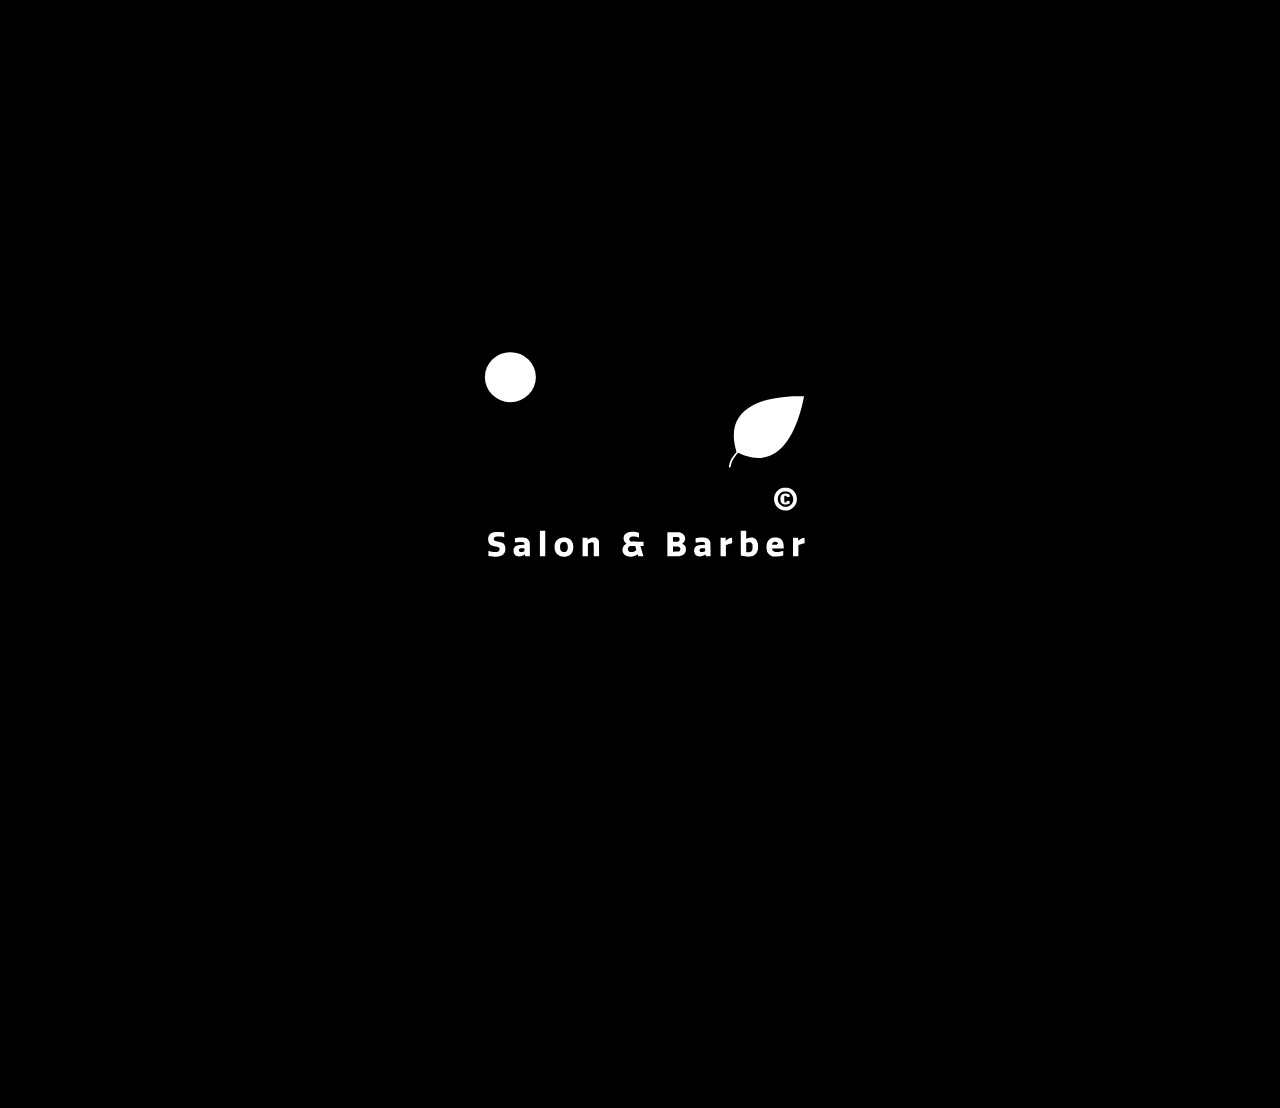
<file: test.html>
<!DOCTYPE html>
<html lang="en">

<head>
    <meta charset="UTF-8">
    <meta http-equiv="X-UA-Compatible" content="IE=edge">
    <meta name="viewport" content="width=device-width, initial-scale=1.0">
    <title>Document</title>
    <link rel="stylesheet" href="./stylesheets/animateIvy.css">
</head>

<body>
    <div class="main-container">

        <div class="ivy-logo-container">


            <svg class="logoSvg" width="3936" height="10000" viewBox="0 0 3936 1857" fill="none" xmlns="http://www.w3.org/2000/svg">
                <rect id="background" width="3936" height="1857" rx="107" fill="#006229"/>
                <g id="Mask Group">
                <mask id="mask0_0_1" style="mask-type:alpha" maskUnits="userSpaceOnUse" x="720" y="113" width="2449" height="1571">
                <path id="mask" fill-rule="evenodd" clip-rule="evenodd" d="M932.5 114.044C989.595 120.562 1039.04 150.983 1071.54 199.593C1108.81 255.344 1113.33 330.669 1083.03 390.951C1050.11 456.413 983.83 498 912.409 498C882.622 498 856.435 492.017 829.301 479.01C746.227 439.19 703.471 345.833 726.937 255.5C744.76 186.89 800.379 133.1 869.629 117.501C888.136 113.332 913.869 111.917 932.5 114.044ZM1082.23 727.25C1082.49 912.654 1082.58 920.723 1084.36 926C1087.58 935.501 1091.06 941.246 1097.38 947.481C1107.32 957.289 1118.56 962 1132 962C1154.57 962 1174.76 946.36 1180.47 924.458C1181.82 919.279 1182 895.78 1182 726.79V535H1353.5H1525L1525.25 721.152L1525.5 907.305L1561.4 809.902C1606.68 687.066 1608.11 683.431 1619.95 662C1660.67 588.232 1720.66 545.698 1798.3 535.543C1813.89 533.505 1846.12 533.504 1861.66 535.542C1920.55 543.262 1973.9 572.696 2011 617.929L2018.5 627.075L2018.76 580.537L2019.02 534H2189.99H2360.96L2361.23 727.75L2361.5 921.5L2363.83 928C2372.86 953.22 2398.24 967.037 2423.46 960.467C2440.48 956.036 2453.83 942.248 2458.51 924.297C2459.8 919.33 2460 893.362 2460 726.29V534H2630.98H2801.96L2802.23 727.25C2802.49 912.654 2802.58 920.723 2804.36 926C2807.58 935.501 2811.06 941.246 2817.38 947.481C2827.32 957.289 2838.56 962 2852 962C2876.29 962 2897.59 943.845 2901.35 919.92C2901.95 916.114 2902.8 913 2903.23 913C2903.66 913 2914.65 917.587 2927.65 923.193L2951.29 933.385L2950.64 948.516C2945.92 1058.03 2896.25 1137.57 2813 1168.9L2802.5 1172.85L2802.26 1176.68C2800.75 1200.26 2796.68 1225.91 2790.97 1247.86C2765.87 1344.24 2699.34 1413.29 2599.54 1446.52C2562.39 1458.89 2524.07 1465.95 2477 1469.09C2454.84 1470.57 2395.15 1469.71 2370.5 1467.55C2320.23 1463.15 2272.04 1454.86 2227.37 1442.91C2194.55 1434.13 2146.77 1417.59 2146.21 1414.81C2145.9 1413.27 2172.81 1250.86 2173.48 1250.18C2173.71 1249.96 2178.08 1251.57 2183.19 1253.76C2213.67 1266.82 2253.84 1275.4 2296.26 1277.93C2329.61 1279.92 2358.12 1275.01 2381.5 1263.25C2425.98 1240.89 2453.3 1196.14 2458.97 1136.36C2459.53 1130.39 2460 1116.12 2460 1104.66L2460 1083.82L2455.81 1089.16C2448.69 1098.22 2429.01 1117.81 2418.5 1126.3C2363.26 1170.91 2290.39 1189.41 2220.7 1176.51C2123 1158.44 2046.17 1083.85 2024.55 986.105C2019.79 964.597 2019.7 962.756 2019.08 874.5C2018.51 791.486 2018.47 790.438 2016.35 785.255C2012.77 776.528 2009.39 771.578 2002.96 765.624C1986.28 750.181 1963.9 747.662 1942.5 758.82C1929.69 765.498 1914.65 782.73 1905.23 801.51C1903.57 804.816 1884.4 851.478 1862.64 905.204C1840.87 958.93 1820.8 1007.95 1818.03 1014.14C1800.2 1053.95 1774.33 1090.07 1746.52 1113.94C1703.03 1151.27 1652.87 1169.77 1583.5 1174.05C1571.76 1174.78 1537.52 1175.02 1485 1174.74C1398.25 1174.28 1395.88 1174.16 1371 1168.54C1318.52 1156.7 1271.29 1128.1 1237.18 1087.5C1228.81 1077.53 1213.84 1055.27 1210.08 1047.2C1208.75 1044.34 1207.4 1042.01 1207.08 1042.01C1206.76 1042.02 1204.7 1045.47 1202.5 1049.68C1200.3 1053.9 1195.1 1062.55 1190.94 1068.92C1157.22 1120.54 1106.16 1157.44 1047.5 1172.58C968.977 1192.84 886.998 1173.67 825.323 1120.61C785.518 1086.37 757.142 1038.53 745.546 986.105C740.327 962.512 740.602 975.01 740.267 746.25L739.955 534H910.958H1081.96L1082.23 727.25ZM3046.31 1156.43C3084.52 1167.7 3110 1201.73 3110 1241.5C3110 1292.89 3067.78 1332.74 3016.57 1329.68C2978.73 1327.42 2947 1301.07 2936.88 1263.5C2935.15 1257.1 2934.72 1252.7 2934.72 1241.5C2934.72 1230.3 2935.15 1225.9 2936.88 1219.5C2945.71 1186.71 2971.34 1162.04 3004 1154.87C3016.19 1152.19 3034.21 1152.86 3046.31 1156.43ZM3007.07 1183.53C2981.3 1190.74 2962.85 1214.42 2962.67 1240.5C2962.55 1258.21 2967.83 1271.05 2980.39 1283.59C2992.84 1296.01 3004.95 1301 3022.66 1301C3056.75 1301 3083.83 1272.08 3081.66 1238C3080.14 1214.12 3064.15 1192.89 3041.72 1184.97C3033.49 1182.06 3015.07 1181.3 3007.07 1183.53ZM3034 1200.06C3037.57 1200.63 3043.54 1202.5 3047.25 1204.2L3054 1207.3V1216.65V1226H3042.5H3031V1223.07C3031 1218.49 3026.75 1215.68 3020.67 1216.26C3012.49 1217.04 3012.5 1217 3012.5 1241.5C3012.5 1265.38 3012.55 1265.57 3019.26 1266.66C3026.55 1267.84 3031 1265.1 3031 1259.43V1256H3042.5H3054V1265.98V1275.96L3050.25 1277.84C3041.45 1282.26 3035.84 1283.44 3023.5 1283.47C3014.47 1283.49 3010.22 1283.06 3006.35 1281.7C2989.44 1275.8 2982.8 1264.46 2982.8 1241.5C2982.81 1221.82 2987.53 1211.06 2998.98 1204.63C3008.2 1199.45 3020.33 1197.86 3034 1200.06ZM1175 1583V1681H1154.5H1134V1583V1485H1154.5H1175V1583ZM2720 1515.5C2720 1532.28 2720.17 1546 2720.38 1546C2720.58 1546 2723.31 1544.87 2726.43 1543.49C2740.3 1537.36 2758.14 1534.65 2769.5 1536.97C2788.6 1540.86 2803.06 1556.2 2808.46 1578.31C2812.19 1593.58 2812.19 1618.37 2808.47 1633.69C2801.66 1661.68 2781.4 1678.93 2750.5 1683.06C2733.85 1685.29 2709.07 1683.17 2687 1677.63L2678.5 1675.5L2678.24 1580.25L2677.99 1485H2698.99H2720V1515.5ZM849 1495.3L859.5 1496.5L859.773 1515.38L860.045 1534.26L857.138 1533.68C836.391 1529.53 803.36 1528.31 793.57 1531.33C780.018 1535.51 774.835 1549.05 783.156 1558.53C786.951 1562.85 793.468 1564.91 814.987 1568.58C839.117 1572.7 850.047 1577.29 857.418 1586.38C865.302 1596.11 868.322 1606.35 868.357 1623.5C868.397 1642.96 864.209 1654.75 853.395 1665.61C839.525 1679.55 819.779 1684.84 786 1683.67C770.856 1683.14 745.673 1680.3 739.875 1678.46C738.131 1677.91 738 1676.58 738 1659.43C738 1649.29 738.37 1641 738.822 1641C739.274 1641 746.136 1642.1 754.072 1643.44C786.966 1648.99 802.477 1648.93 814 1643.22C820.386 1640.06 823.602 1635.84 824.578 1629.33C825.999 1619.85 820.895 1612.53 810.764 1609.52C807.869 1608.66 798.975 1606.85 791 1605.5C766.83 1601.41 757.857 1597.77 749.128 1588.54C739.997 1578.89 736.035 1567.38 736.035 1550.5C736.035 1530.06 742.576 1515.5 755.977 1506.1C765.008 1499.76 775.934 1495.92 791.5 1493.6C796.703 1492.83 838.039 1494.05 849 1495.3ZM1868.66 1494.56C1875.17 1495.42 1883.88 1496.9 1888 1497.85L1895.5 1499.57L1895.77 1517.92L1896.05 1536.26L1893.27 1535.68C1891.75 1535.36 1886.22 1534.19 1881 1533.09C1849.51 1526.43 1827.39 1529.65 1822.38 1541.64C1818.07 1551.96 1824.23 1565.02 1834.78 1567.96C1837.09 1568.6 1856.02 1568.99 1884.75 1568.99L1931 1569V1585.5V1602H1918.93C1907.91 1602 1906.91 1602.15 1907.39 1603.75C1907.67 1604.71 1912.88 1622.21 1918.95 1642.63C1925.03 1663.05 1930 1680.05 1930 1680.4C1930 1680.75 1921.13 1680.92 1910.29 1680.77L1890.58 1680.5L1888.34 1673.5C1887.11 1669.65 1886.08 1666.37 1886.05 1666.2C1886.02 1666.04 1883.94 1667.32 1881.43 1669.05C1868.72 1677.79 1852.48 1682.86 1834.47 1683.71C1802.9 1685.19 1778.16 1671.37 1771.01 1648.25C1763.61 1624.32 1772.16 1601.28 1793.27 1588.25L1799.11 1584.65L1793.92 1579.58C1780.09 1566.04 1774.67 1549.59 1778.44 1532.62C1781.52 1518.76 1790.48 1508.34 1805.75 1500.87C1821.23 1493.29 1842.67 1491.14 1868.66 1494.56ZM2216.5 1499.23C2235.91 1505.78 2247.25 1518.6 2250.16 1537.29C2252.92 1555.03 2244.78 1573.56 2230.05 1583.09L2227.6 1584.68L2234.4 1588.03C2243.28 1592.4 2249.36 1598.42 2253.31 1606.78C2256.43 1613.36 2256.5 1613.8 2256.46 1627.5C2256.42 1643.6 2255.07 1648.39 2247.86 1658C2239.62 1669 2228.11 1675.9 2212.7 1679.08C2204.47 1680.77 2198.77 1680.98 2158.75 1680.99L2114 1681V1588.45V1495.89L2161.25 1496.21L2208.5 1496.54L2216.5 1499.23ZM2157 1550.89V1570L2173.75 1569.99C2191.51 1569.99 2195.73 1569.33 2201.06 1565.74C2206.11 1562.34 2208.35 1557.73 2208.43 1550.6C2208.52 1542.69 2205.83 1538.11 2199.23 1534.91C2194.93 1532.82 2192.78 1532.57 2175.75 1532.2L2157 1531.78V1550.89ZM1019.5 1538.47C1037.24 1543.18 1048.76 1553.6 1054.2 1569.83C1056.39 1576.34 1056.45 1577.77 1056.78 1628.77L1057.11 1681.05L1039.32 1680.77L1021.52 1680.5L1020.14 1674C1019.38 1670.43 1018.64 1667.37 1018.5 1667.2C1018.36 1667.04 1016.23 1668.26 1013.78 1669.91C986.057 1688.63 952.647 1686.75 938.671 1665.69C932.946 1657.07 931.5 1651.28 931.5 1637C931.5 1625.51 931.717 1624.04 934.203 1618.73C937.586 1611.51 945.801 1603.21 953 1599.72C963.533 1594.63 968.838 1593.77 992.857 1593.26L1015.21 1592.78L1014.82 1585.77C1014.46 1579.4 1014.14 1578.51 1011.25 1575.93C1006.3 1571.51 1001.24 1570.48 985 1570.63C971.909 1570.75 960.736 1572.14 944.75 1575.63L942 1576.23V1559.2V1542.17L946.811 1541.13C951.496 1540.13 971.965 1537.42 981 1536.62C990.398 1535.77 1013.56 1536.89 1019.5 1538.47ZM1341.14 1538.86C1360.76 1544 1374.63 1555.16 1382.97 1572.5C1387.84 1582.63 1389.97 1591.4 1390.69 1604.3C1393.03 1645.96 1373.3 1674.7 1337.21 1682.19C1324.64 1684.8 1305.44 1684.27 1294.02 1681.01C1275.52 1675.71 1262.44 1665.04 1254.64 1648.86C1248.62 1636.4 1246.72 1627 1246.75 1610C1246.8 1590.41 1250.05 1577.43 1257.98 1565.16C1267.55 1550.34 1281.93 1541.28 1301.83 1537.5C1312.15 1535.54 1330.96 1536.19 1341.14 1538.86ZM1560.36 1537.49C1564.14 1538.29 1569.16 1540.07 1571.52 1541.46C1577.41 1544.91 1583.49 1552.1 1586.22 1558.85C1588.49 1564.48 1588.5 1564.74 1588.8 1622.75L1589.09 1681H1568.55H1548V1632.15C1548 1598.98 1547.64 1582.28 1546.89 1580.12C1543.94 1571.64 1529.55 1571.98 1509.66 1581L1503 1584.02V1632.51V1681H1482.5H1462V1610V1539H1481H1500V1546C1500 1549.85 1500.21 1553 1500.48 1553C1500.74 1553 1505.12 1550.78 1510.23 1548.07C1531.32 1536.84 1544.35 1534.1 1560.36 1537.49ZM2408.5 1538.55C2418.49 1541.27 2425.13 1544.98 2431.56 1551.43C2434.89 1554.77 2438.65 1559.64 2439.9 1562.26C2445.25 1573.41 2445.29 1573.8 2445.74 1629.25L2446.16 1681H2428.21H2410.27L2408.99 1674.75C2408.28 1671.31 2407.52 1668.16 2407.29 1667.74C2407.06 1667.33 2404.99 1668.28 2402.69 1669.86C2381.51 1684.39 2356.19 1687.06 2339 1676.58C2328.27 1670.04 2322.02 1659.47 2319.91 1644.31C2317.25 1625.16 2325.73 1607.69 2341.44 1599.95C2352.47 1594.53 2356.6 1593.83 2381.25 1593.28L2404 1592.76V1587.33C2404 1577.83 2400.75 1574.18 2389.76 1571.35C2379.88 1568.8 2356.96 1570.56 2333.75 1575.63L2331 1576.23V1559.2V1542.17L2336 1541.09C2341.27 1539.96 2361.03 1537.33 2369.5 1536.64C2379.76 1535.79 2402.47 1536.9 2408.5 1538.55ZM2966.5 1538.49C2979.72 1541.95 2989.5 1548.61 2996.43 1558.86C3004.58 1570.92 3008 1585.94 3008 1609.72V1622H2963.48H2918.96L2919.57 1624.75C2921.8 1634.82 2926.02 1640.47 2933.82 1643.83C2939.5 1646.27 2949.18 1647.98 2957.37 1647.99C2966.89 1648.01 2988.86 1644.33 3002.77 1640.4L3005.05 1639.75L3004.77 1657.63L3004.5 1675.5L2995.5 1677.76C2976.7 1682.48 2969.26 1683.4 2949.5 1683.43C2934.57 1683.45 2929 1683.08 2923.53 1681.69C2907.74 1677.69 2893.84 1668.08 2886.59 1656.15C2879.04 1643.73 2875.26 1624.81 2876.28 1604.61C2877.42 1581.89 2883.27 1566.52 2895.39 1554.39C2905.06 1544.72 2916.03 1539.4 2931.48 1536.92C2938.81 1535.74 2959.55 1536.67 2966.5 1538.49ZM2612 1559.37V1580.74L2602.75 1582.87C2597.66 1584.04 2586.86 1587.1 2578.75 1589.67L2564 1594.35V1637.67V1681H2543.5H2523V1610V1539H2542.5H2562V1549.93V1560.86L2571.25 1554.56C2585.59 1544.79 2594.93 1540.53 2605.4 1539C2608.21 1538.59 2610.84 1538.19 2611.25 1538.13C2611.66 1538.06 2612 1547.62 2612 1559.37ZM3169 1559.36V1580.72L3157.75 1583.41C3151.56 1584.89 3140.87 1587.99 3134 1590.3L3121.5 1594.5L3121.24 1637.75L3120.98 1681H3100.49H3080V1610V1539H3099.5H3119V1549.98V1560.97L3129.75 1553.84C3142.18 1545.6 3150.25 1541.69 3158 1540.13C3165.32 1538.65 3167.35 1538.25 3168.25 1538.12C3168.66 1538.05 3169 1547.61 3169 1559.36ZM2937.09 1569.08C2928.09 1570.86 2920.49 1578.94 2919.27 1588L2918.74 1592H2942.37C2969.19 1592 2967.3 1592.75 2964.47 1583.23C2963.64 1580.41 2961.84 1576.77 2960.48 1575.16C2956.17 1570.04 2945.81 1567.34 2937.09 1569.08ZM1306.89 1573.38C1294.68 1577.74 1289 1589.26 1289 1609.66C1289 1636.73 1297.9 1648.42 1318.5 1648.42C1328.37 1648.42 1333.11 1646.86 1338.55 1641.85C1343.95 1636.87 1346.62 1630.58 1347.98 1619.68C1349.91 1604.16 1346.96 1587.98 1340.86 1580.62C1335.87 1574.6 1329.26 1572.01 1319 1572.05C1314.33 1572.07 1308.87 1572.67 1306.89 1573.38ZM2735.5 1573.9C2731.65 1574.94 2726.59 1576.57 2724.25 1577.51L2720 1579.22V1614.03V1648.84L2726.65 1649.55C2735.01 1650.45 2745.16 1649.6 2751 1647.52C2757.09 1645.35 2763.51 1638.82 2766.24 1632.03C2768.25 1627.05 2768.47 1624.75 2768.48 1608.98L2768.5 1591.46L2765.19 1584.74C2762.56 1579.4 2760.98 1577.49 2757.49 1575.44C2751.57 1571.97 2744.42 1571.47 2735.5 1573.9ZM1823.5 1603.87C1806.41 1611.65 1805.51 1636.11 1821.98 1645.37C1826.8 1648.08 1828.58 1648.49 1836.98 1648.83C1845.25 1649.16 1847.55 1648.86 1854.33 1646.59C1862.2 1643.95 1871.1 1638.92 1874.14 1635.4C1875.67 1633.62 1875.48 1632.48 1871.2 1617.75L1866.64 1602L1847.07 1602.02C1830.3 1602.04 1826.93 1602.31 1823.5 1603.87ZM2157 1625.49V1645.2L2178.25 1644.8C2201.98 1644.36 2204.3 1643.84 2209.7 1637.69C2213.2 1633.71 2214.62 1627.67 2213.7 1620.77C2212.96 1615.27 2210.38 1612 2204.45 1609.01C2199.73 1606.65 2198.5 1606.51 2178.25 1606.15L2157 1605.78V1625.49ZM982.534 1621.47C973.615 1623.86 970.055 1631.2 973.629 1639.82C976.35 1646.39 980.376 1648.5 990 1648.41C997.561 1648.34 1001.55 1647.42 1010.25 1643.76L1015 1641.75V1630.88V1620L1001.25 1620.07C993.167 1620.11 985.453 1620.68 982.534 1621.47ZM2371.65 1621.44C2365.21 1623.17 2361.91 1626.58 2361.28 1632.16C2360.3 1640.93 2365.4 1647.19 2374.66 1648.58C2379.75 1649.34 2391.61 1647.08 2398.84 1643.97L2404 1641.75V1630.88V1620L2390.25 1620.07C2382.33 1620.11 2374.45 1620.69 2371.65 1621.44Z" fill="#006229"/>
                </mask>
                <g mask="url(#mask0_0_1)">
                <path id="ivy" d="M914 716C914 948 847 1305 1178 1019C1387.13 838.303 1398.17 625.203 1353.67 612.036C1269.67 647.036 1353.67 1226 1679.67 918.536C1738.84 754.036 1844.5 668.5 2121 633.5C2397.5 598.5 1932.36 1145.22 2377.5 979.5C2656.85 875.5 2471.5 480.5 2619.5 584.5C2767.5 806.5 2810 1382.9 2348 1280.5C1886 1178.1 2552 999.203 2970 918.536" stroke="white" stroke-width="400" stroke-linecap="square" stroke-linejoin="round"/>
                </g>
                </g>
                <path id="outline" d="M107 25H3831C3876.29 25 3913 61.7127 3913 107V1752C3913 1797.29 3876.29 1834 3831 1834H107C61.7127 1834 25 1797.29 25 1752V107C25 61.7127 61.7127 25 107 25Z" stroke="white" stroke-width="50"/>
                
                <path id="leaf" d="M518.793 258.141C519.269 257.951 525.876 253.259 533.517 247.783C594.61 203.742 666.17 163.449 731.537 136.346C740.628 132.563 756.989 126.214 763.078 124.065C765.854 123.13 770.762 121.398 774.013 120.272C784.306 116.616 806.725 109.883 818.439 106.909C908.446 83.7184 984.555 88.0812 1046.07 119.831C1090.61 142.812 1127.6 180.719 1155.88 232.478C1164.27 247.844 1170.17 260.582 1177.85 279.811C1180.75 287.106 1183.28 293.208 1183.42 293.304C1183.96 293.69 1202.32 291.805 1213.46 290.209C1236.62 286.919 1255.34 281.654 1269.1 274.573C1275.77 271.122 1276.37 270.756 1287.91 263.155C1293.1 259.775 1298.41 256.34 1299.76 255.584C1302.92 253.73 1306.03 253.564 1308.16 255.075C1312.82 258.463 1312.12 264.318 1306.7 267.069C1305.54 267.637 1300.52 270.874 1295.47 274.23C1275.68 287.401 1263.28 293.062 1242.28 298.287C1233.11 300.558 1210.86 304.175 1198.28 305.407C1192.88 305.925 1188.26 306.479 1188.05 306.59C1187.83 306.701 1187.95 307.582 1188.31 308.427C1188.93 309.934 1188.92 310.054 1187.88 309.782C1186.81 309.479 1186.71 309.61 1182.6 317.595C1165.53 350.171 1144.97 380.859 1124.8 403.747C1052.78 485.596 960.644 511.304 849.727 480.507C777.507 460.453 695.307 414.173 613.89 347.676C581.566 321.29 551.893 294.144 525.349 266.712C521.951 263.169 518.772 260.178 518.363 260.084C517.407 259.801 517.671 258.666 518.793 258.141Z" fill="white"/>
                <path id="letters" fill-rule="evenodd" clip-rule="evenodd" d="M3049.31 1156.43C3087.52 1167.7 3113 1201.73 3113 1241.5C3113 1292.89 3070.78 1332.74 3019.57 1329.68C2981.73 1327.42 2950 1301.07 2939.88 1263.5C2938.15 1257.1 2937.72 1252.7 2937.72 1241.5C2937.72 1230.3 2938.15 1225.9 2939.88 1219.5C2948.71 1186.71 2974.34 1162.04 3007 1154.87C3019.19 1152.2 3037.21 1152.86 3049.31 1156.43ZM3010.07 1183.53C2984.3 1190.74 2965.85 1214.42 2965.67 1240.5C2965.55 1258.21 2970.83 1271.05 2983.39 1283.59C2995.84 1296.01 3007.95 1301 3025.66 1301C3059.75 1301 3086.83 1272.08 3084.66 1238C3083.14 1214.12 3067.15 1192.89 3044.72 1184.97C3036.49 1182.06 3018.07 1181.3 3010.07 1183.53ZM3037 1200.06C3040.57 1200.63 3046.54 1202.5 3050.25 1204.2L3057 1207.3V1216.65V1226H3045.5H3034V1223.07C3034 1218.49 3029.75 1215.68 3023.67 1216.26C3015.49 1217.04 3015.5 1217 3015.5 1241.5C3015.5 1265.38 3015.55 1265.57 3022.26 1266.66C3029.55 1267.84 3034 1265.1 3034 1259.43V1256H3045.5H3057V1265.98V1275.96L3053.25 1277.84C3044.45 1282.26 3038.84 1283.44 3026.5 1283.47C3017.47 1283.49 3013.22 1283.06 3009.35 1281.7C2992.44 1275.8 2985.8 1264.46 2985.8 1241.5C2985.81 1221.82 2990.53 1211.06 3001.98 1204.63C3011.2 1199.45 3023.33 1197.86 3037 1200.06ZM1178 1583V1681H1157.5H1137V1583V1485H1157.5H1178V1583ZM2723 1515.5C2723 1532.28 2723.17 1546 2723.38 1546C2723.58 1546 2726.31 1544.87 2729.43 1543.49C2743.3 1537.36 2761.14 1534.65 2772.5 1536.97C2791.6 1540.86 2806.06 1556.2 2811.46 1578.31C2815.19 1593.58 2815.19 1618.37 2811.47 1633.69C2804.66 1661.68 2784.4 1678.93 2753.5 1683.06C2736.85 1685.29 2712.07 1683.17 2690 1677.63L2681.5 1675.5L2681.24 1580.25L2680.99 1485H2701.99H2723V1515.5ZM852 1495.3L862.5 1496.5L862.773 1515.38L863.045 1534.26L860.138 1533.68C839.391 1529.53 806.36 1528.31 796.57 1531.33C783.018 1535.51 777.835 1549.05 786.156 1558.53C789.951 1562.85 796.468 1564.91 817.987 1568.58C842.117 1572.7 853.047 1577.29 860.418 1586.38C868.302 1596.11 871.322 1606.35 871.357 1623.5C871.397 1642.96 867.209 1654.75 856.395 1665.61C842.525 1679.55 822.779 1684.84 789 1683.67C773.856 1683.14 748.673 1680.3 742.875 1678.46C741.131 1677.91 741 1676.58 741 1659.43C741 1649.3 741.37 1641 741.822 1641C742.274 1641 749.136 1642.1 757.072 1643.44C789.966 1648.99 805.477 1648.94 817 1643.23C823.386 1640.06 826.602 1635.84 827.578 1629.33C828.999 1619.85 823.895 1612.53 813.764 1609.52C810.869 1608.66 801.975 1606.85 794 1605.5C769.83 1601.41 760.857 1597.77 752.128 1588.54C742.997 1578.89 739.035 1567.38 739.035 1550.5C739.035 1530.06 745.576 1515.5 758.977 1506.1C768.008 1499.76 778.934 1495.92 794.5 1493.6C799.703 1492.83 841.039 1494.05 852 1495.3ZM1871.66 1494.56C1878.17 1495.42 1886.87 1496.9 1891 1497.85L1898.5 1499.57L1898.77 1517.92L1899.05 1536.26L1896.27 1535.68C1894.75 1535.36 1889.22 1534.19 1884 1533.09C1852.51 1526.43 1830.39 1529.65 1825.38 1541.64C1821.07 1551.96 1827.22 1565.02 1837.78 1567.96C1840.09 1568.6 1859.02 1568.99 1887.75 1568.99L1934 1569V1585.5V1602H1921.93C1910.91 1602 1909.91 1602.15 1910.38 1603.75C1910.67 1604.71 1915.88 1622.21 1921.95 1642.63C1928.03 1663.05 1933 1680.05 1933 1680.4C1933 1680.75 1924.13 1680.92 1913.29 1680.77L1893.58 1680.5L1891.34 1673.5C1890.11 1669.65 1889.08 1666.37 1889.05 1666.2C1889.02 1666.04 1886.94 1667.32 1884.43 1669.05C1871.72 1677.79 1855.48 1682.86 1837.47 1683.71C1805.9 1685.19 1781.16 1671.37 1774.01 1648.25C1766.61 1624.32 1775.16 1601.28 1796.27 1588.25L1802.11 1584.65L1796.92 1579.58C1783.09 1566.04 1777.67 1549.59 1781.44 1532.62C1784.52 1518.76 1793.48 1508.34 1808.75 1500.87C1824.23 1493.29 1845.67 1491.14 1871.66 1494.56ZM2219.5 1499.23C2238.91 1505.78 2250.25 1518.6 2253.16 1537.29C2255.92 1555.03 2247.78 1573.56 2233.05 1583.09L2230.6 1584.68L2237.4 1588.03C2246.28 1592.4 2252.36 1598.42 2256.31 1606.78C2259.43 1613.36 2259.5 1613.8 2259.46 1627.5C2259.42 1643.6 2258.07 1648.39 2250.86 1658C2242.62 1669 2231.11 1675.9 2215.7 1679.08C2207.47 1680.77 2201.77 1680.98 2161.75 1680.99L2117 1681V1588.45V1495.89L2164.25 1496.21L2211.5 1496.54L2219.5 1499.23ZM2160 1550.89V1570L2176.75 1569.99C2194.51 1569.99 2198.73 1569.33 2204.06 1565.74C2209.11 1562.34 2211.35 1557.73 2211.43 1550.6C2211.52 1542.69 2208.83 1538.11 2202.23 1534.91C2197.93 1532.82 2195.78 1532.57 2178.75 1532.2L2160 1531.78V1550.89ZM1022.5 1538.47C1040.24 1543.18 1051.76 1553.6 1057.2 1569.83C1059.39 1576.34 1059.45 1577.77 1059.78 1628.77L1060.11 1681.05L1042.32 1680.77L1024.52 1680.5L1023.14 1674C1022.38 1670.43 1021.64 1667.37 1021.5 1667.2C1021.36 1667.04 1019.23 1668.26 1016.78 1669.91C989.057 1688.63 955.647 1686.75 941.671 1665.69C935.946 1657.07 934.5 1651.28 934.5 1637C934.5 1625.51 934.717 1624.04 937.203 1618.73C940.586 1611.51 948.801 1603.21 956 1599.72C966.533 1594.63 971.838 1593.77 995.857 1593.26L1018.21 1592.78L1017.82 1585.77C1017.46 1579.4 1017.14 1578.51 1014.25 1575.93C1009.3 1571.51 1004.24 1570.48 988 1570.63C974.909 1570.75 963.736 1572.14 947.75 1575.63L945 1576.23V1559.2V1542.17L949.811 1541.13C954.496 1540.13 974.965 1537.42 984 1536.62C993.398 1535.77 1016.56 1536.89 1022.5 1538.47ZM1344.14 1538.86C1363.76 1544 1377.63 1555.16 1385.97 1572.5C1390.84 1582.63 1392.97 1591.4 1393.69 1604.3C1396.03 1645.96 1376.3 1674.7 1340.21 1682.19C1327.64 1684.8 1308.44 1684.27 1297.02 1681.01C1278.52 1675.71 1265.44 1665.04 1257.64 1648.86C1251.62 1636.4 1249.72 1627 1249.75 1610C1249.8 1590.41 1253.05 1577.43 1260.98 1565.16C1270.55 1550.34 1284.93 1541.28 1304.83 1537.5C1315.15 1535.54 1333.96 1536.19 1344.14 1538.86ZM1563.36 1537.49C1567.14 1538.29 1572.16 1540.07 1574.52 1541.46C1580.41 1544.91 1586.49 1552.1 1589.22 1558.85C1591.49 1564.48 1591.5 1564.74 1591.8 1622.75L1592.09 1681H1571.55H1551V1632.15C1551 1598.98 1550.64 1582.28 1549.89 1580.12C1546.94 1571.64 1532.55 1571.98 1512.66 1581L1506 1584.02V1632.51V1681H1485.5H1465V1610V1539H1484H1503V1546C1503 1549.85 1503.21 1553 1503.48 1553C1503.74 1553 1508.12 1550.78 1513.23 1548.07C1534.32 1536.84 1547.35 1534.1 1563.36 1537.49ZM2411.5 1538.55C2421.49 1541.27 2428.13 1544.98 2434.56 1551.43C2437.89 1554.77 2441.65 1559.64 2442.9 1562.26C2448.25 1573.41 2448.29 1573.8 2448.74 1629.25L2449.16 1681H2431.21H2413.27L2411.99 1674.75C2411.28 1671.31 2410.52 1668.16 2410.29 1667.75C2410.06 1667.33 2407.99 1668.28 2405.69 1669.86C2384.51 1684.39 2359.19 1687.06 2342 1676.58C2331.27 1670.04 2325.02 1659.47 2322.91 1644.31C2320.25 1625.16 2328.73 1607.69 2344.44 1599.95C2355.47 1594.53 2359.6 1593.83 2384.25 1593.28L2407 1592.76V1587.33C2407 1577.83 2403.75 1574.18 2392.76 1571.35C2382.88 1568.8 2359.96 1570.56 2336.75 1575.63L2334 1576.23V1559.2V1542.17L2339 1541.09C2344.27 1539.96 2364.03 1537.33 2372.5 1536.64C2382.76 1535.79 2405.47 1536.9 2411.5 1538.55ZM2969.5 1538.49C2982.72 1541.95 2992.5 1548.61 2999.43 1558.86C3007.58 1570.92 3011 1585.94 3011 1609.72V1622H2966.48H2921.96L2922.57 1624.75C2924.8 1634.82 2929.02 1640.47 2936.82 1643.83C2942.5 1646.27 2952.18 1647.98 2960.37 1647.99C2969.89 1648.01 2991.86 1644.33 3005.77 1640.4L3008.05 1639.75L3007.77 1657.63L3007.5 1675.5L2998.5 1677.76C2979.7 1682.48 2972.26 1683.4 2952.5 1683.43C2937.57 1683.45 2932 1683.08 2926.53 1681.69C2910.74 1677.69 2896.84 1668.08 2889.59 1656.15C2882.04 1643.73 2878.26 1624.81 2879.28 1604.61C2880.42 1581.89 2886.27 1566.52 2898.39 1554.39C2908.06 1544.72 2919.03 1539.4 2934.48 1536.92C2941.81 1535.74 2962.55 1536.67 2969.5 1538.49ZM2615 1559.37V1580.74L2605.75 1582.87C2600.66 1584.04 2589.86 1587.1 2581.75 1589.67L2567 1594.35V1637.67V1681H2546.5H2526V1610V1539H2545.5H2565V1549.93V1560.86L2574.25 1554.56C2588.59 1544.79 2597.93 1540.53 2608.4 1539C2611.21 1538.59 2613.84 1538.19 2614.25 1538.13C2614.66 1538.06 2615 1547.62 2615 1559.37ZM3172 1559.36V1580.72L3160.75 1583.41C3154.56 1584.89 3143.87 1587.99 3137 1590.3L3124.5 1594.5L3124.24 1637.75L3123.98 1681H3103.49H3083V1610V1539H3102.5H3122V1549.98V1560.97L3132.75 1553.84C3145.18 1545.6 3153.25 1541.69 3161 1540.13C3168.32 1538.65 3170.35 1538.25 3171.25 1538.12C3171.66 1538.05 3172 1547.61 3172 1559.36ZM2940.09 1569.08C2931.09 1570.86 2923.49 1578.94 2922.27 1588L2921.74 1592H2945.37C2972.19 1592 2970.3 1592.75 2967.47 1583.23C2966.64 1580.41 2964.84 1576.77 2963.48 1575.16C2959.17 1570.04 2948.81 1567.34 2940.09 1569.08ZM1309.89 1573.38C1297.68 1577.74 1292 1589.26 1292 1609.66C1292 1636.73 1300.9 1648.42 1321.5 1648.42C1331.37 1648.42 1336.11 1646.86 1341.55 1641.85C1346.95 1636.87 1349.62 1630.58 1350.98 1619.68C1352.91 1604.16 1349.96 1587.98 1343.86 1580.62C1338.87 1574.6 1332.26 1572.01 1322 1572.05C1317.33 1572.07 1311.87 1572.67 1309.89 1573.38ZM2738.5 1573.9C2734.65 1574.94 2729.59 1576.57 2727.25 1577.51L2723 1579.22V1614.03V1648.84L2729.65 1649.55C2738.01 1650.45 2748.16 1649.6 2754 1647.52C2760.09 1645.35 2766.51 1638.82 2769.24 1632.03C2771.25 1627.05 2771.47 1624.75 2771.48 1608.98L2771.5 1591.46L2768.19 1584.74C2765.56 1579.4 2763.98 1577.49 2760.49 1575.44C2754.57 1571.97 2747.42 1571.47 2738.5 1573.9ZM1826.5 1603.87C1809.41 1611.65 1808.51 1636.11 1824.98 1645.37C1829.8 1648.08 1831.58 1648.49 1839.98 1648.83C1848.25 1649.16 1850.55 1648.86 1857.33 1646.59C1865.2 1643.95 1874.1 1638.92 1877.14 1635.4C1878.67 1633.62 1878.48 1632.48 1874.2 1617.75L1869.64 1602L1850.07 1602.02C1833.3 1602.04 1829.93 1602.31 1826.5 1603.87ZM2160 1625.49V1645.2L2181.25 1644.8C2204.98 1644.36 2207.3 1643.84 2212.7 1637.69C2216.2 1633.71 2217.62 1627.67 2216.7 1620.77C2215.96 1615.27 2213.38 1612 2207.45 1609.01C2202.73 1606.65 2201.5 1606.51 2181.25 1606.15L2160 1605.78V1625.49ZM985.534 1621.47C976.615 1623.86 973.055 1631.2 976.629 1639.82C979.35 1646.39 983.376 1648.5 993 1648.41C1000.56 1648.34 1004.55 1647.42 1013.25 1643.76L1018 1641.75V1630.88V1620L1004.25 1620.07C996.167 1620.11 988.453 1620.68 985.534 1621.47ZM2374.65 1621.44C2368.21 1623.17 2364.91 1626.58 2364.28 1632.16C2363.3 1640.93 2368.4 1647.19 2377.66 1648.58C2382.75 1649.34 2394.61 1647.08 2401.84 1643.97L2407 1641.75V1630.88V1620L2393.25 1620.07C2385.33 1620.11 2377.45 1620.69 2374.65 1621.44Z" fill="white"/>
                <ellipse id="dot" cx="910" cy="304" rx="196" ry="192" fill="white"/>
                </svg>





        </div>
    </div>

    </ul>
</body>

</html>
</file>
<file: stylesheets/animateIvy.css>
body {
    background-color: black;
}

.main-container {}

.ivy-logo-container {
    width: 100vw;
    height: 100vh;
    background-color: black;
    display: flex;
    justify-content: center;
    align-items: center;
    position: relative;
}

.logoSvg {
    width: 40vw;
    height: auto;
    animation: logoBounce 1.5s ease-in-out forwards;
    animation-delay: 4s;
}

.mask {
    fill: black;
}

#ivy {
    stroke-dasharray: 6000;
    stroke-dashoffset: 6000;
    animation: dash 2s linear forwards;
}

#outline {
    stroke-dasharray: 15000;
    stroke-dashoffset: 15000;
    animation: outlineDash 2.5s linear forwards;
    animation-delay: 2s;
}

#background {
    fill: black;
    animation: backGround 1.5s ease-in-out forwards;
    animation-delay: 4s;
}

#leaf {
    /* transform: translate(-100px, -3000px); */
    offset-path: path("M3721.5 283C3384.83 602.667 1600 1217.1 768 833.5C-64 449.9 137 1414 621.5 1666.5C1264.5 2146.33 2713.03 1877.22 3282.5 1510C3893.5 1116 4272 2227 3343 2555C2442.67 2928.67 1422.95 2877.55 899.5 2530C283.5 2121 218 3019.5 561 3171C761.333 3290.67 1233.7 3485.5 1520.5 3307.5");
    animation: floatLeaf 6s infinite;
}

@keyframes dash {
    to {
        stroke-dashoffset: 0;
    }
}

@keyframes outlineDash {
    to {
        stroke-dashoffset: 0;
    }
}

@keyframes floatLeaf {
    to {
        motion-offset: 100%;
        offset-distance: 100%;
        /* top: -100vw; */
        /* left: 20vw; */
        /* width: 8% */
        /* transform: translate(0px, 0px); */
        /* transform: rotate(320deg); */
        /* transform-origin: 50%, 50%; */
    }
    /* 25% {
        left: 60vw;
    }
    50% {
        left: 25vw;
    }
    75% {
        left: 55vw;
    }
    100% {
        left: 37vw;
    } */
}

@keyframes backGround {
    0% {
        fill: transparent;
    }
    25% {
        fill: rgb(0, 98, 41);
    }
    50% {
        fill: transparent;
    }
    75% {
        fill: rgb(11, 245, 112)
    }
    100% {
        fill: rgb(0, 98, 41);
    }
}

@keyframes logoBounce {
    0% {
        width: 30vw;
        height: auto;
    }
    25% {
        width: 50vw;
        height: auto;
    }
    50% {
        width: 30vw;
        height: auto;
    }
    75% {
        width: 75vw;
        height: auto;
    }
    100% {
        width: 30vw;
        height: auto;
    }
}
</file>
